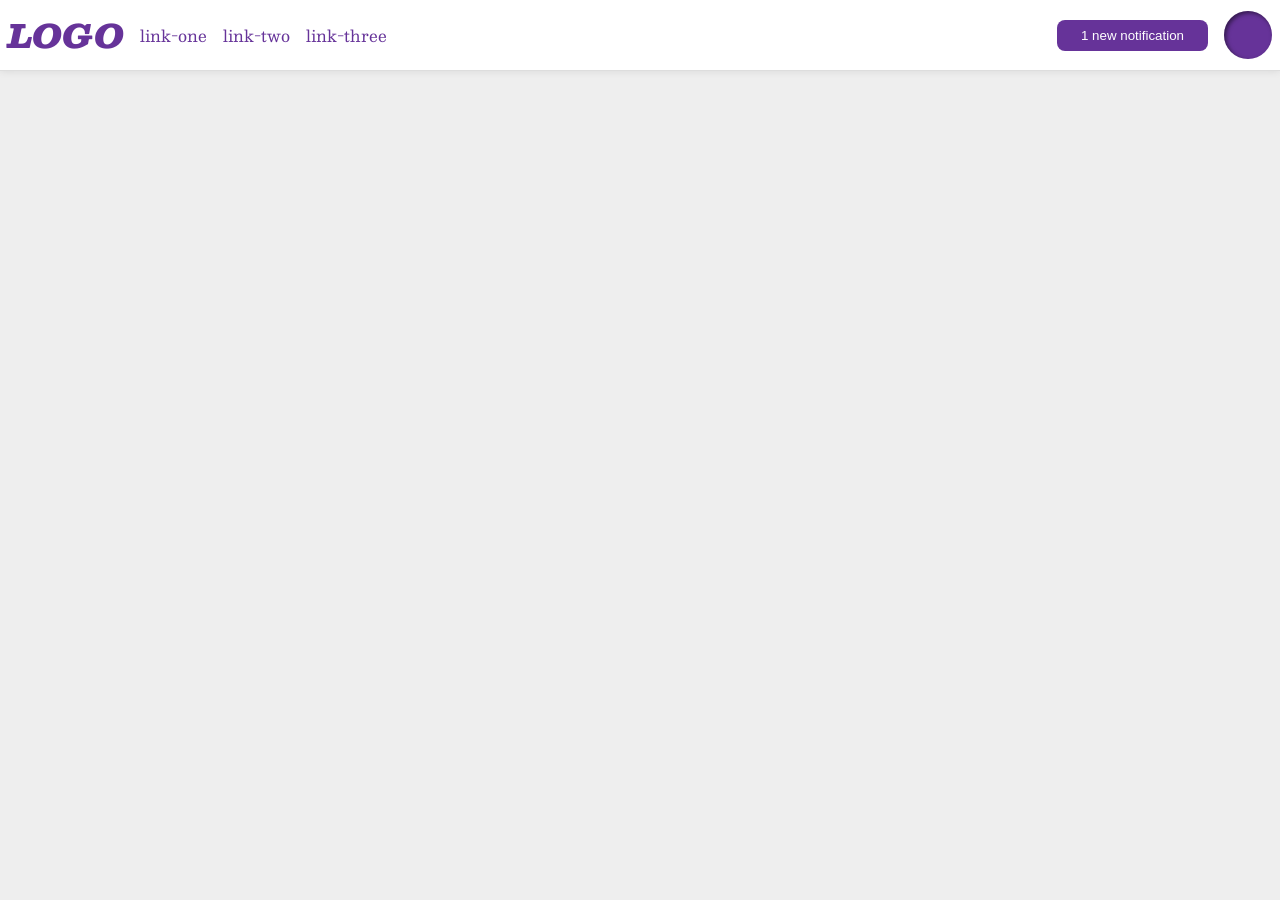
<file: foundations/flex/03-flex-header-2/index.html>
<!doctype html>
<html lang="en">
  <head>
    <meta charset="UTF-8" />
    <meta http-equiv="X-UA-Compatible" content="IE=edge" />
    <meta name="viewport" content="width=device-width, initial-scale=1.0" />
    <title>Flex Header 2</title>
    <link rel="stylesheet" href="style.css" />
  </head>
  <body>
    <div class="header">
      <div class="left">
        <div class="logo">LOGO</div>
        <ul class="links">
          <li><a href="https://google.com">link-one</a></li>
          <li><a href="https://google.com">link-two</a></li>
          <li><a href="https://google.com">link-three</a></li>
        </ul>
      </div>
      <div class="right">
        <button class="notifications">1 new notification</button>
        <div class="profile-image"></div>
      </div>
    </div>
  </body>
</html>
</file>
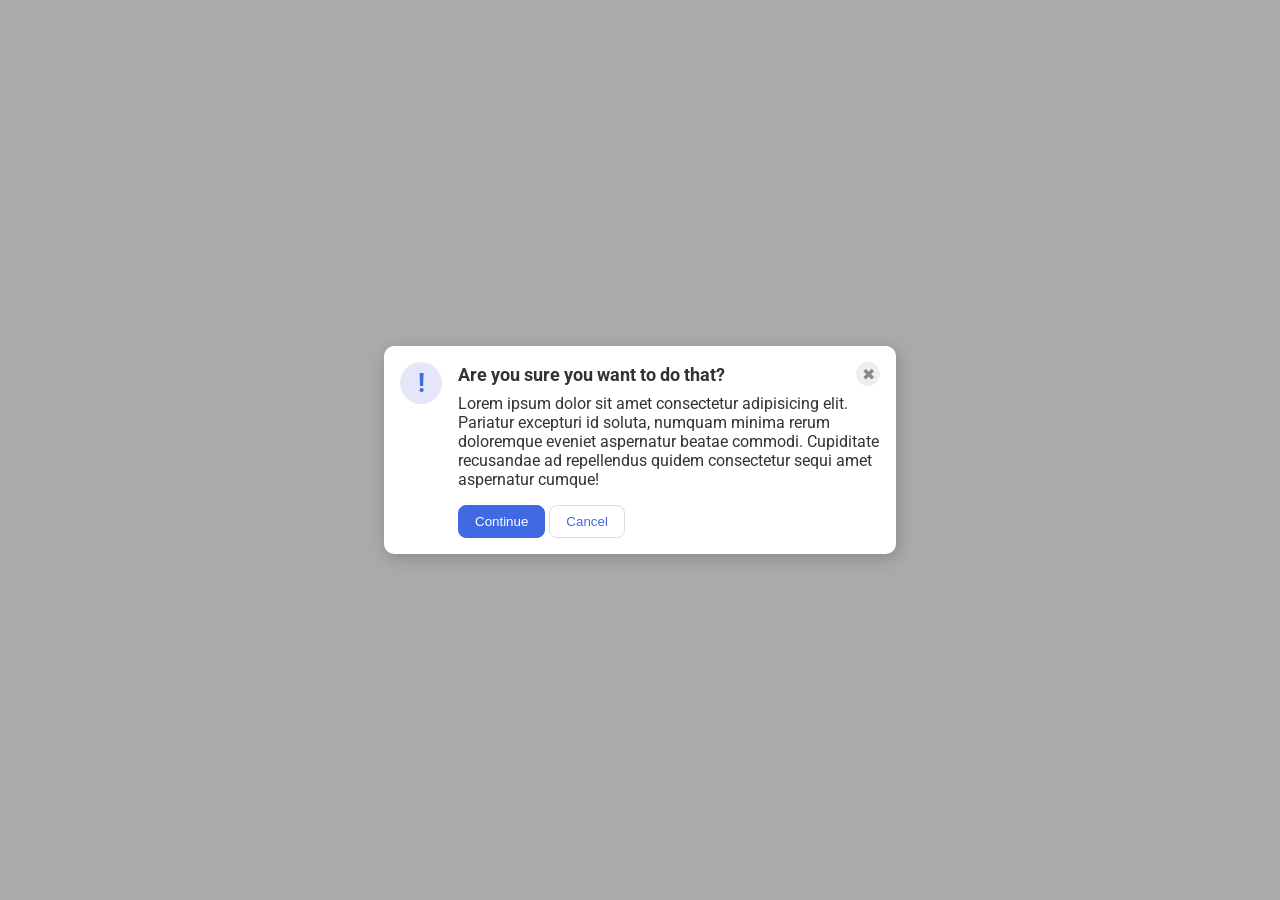
<file: foundations/flex/05-flex-modal/index.html>
<!doctype html>
<html lang="en">
  <head>
    <meta charset="UTF-8" />
    <meta http-equiv="X-UA-Compatible" content="IE=edge" />
    <meta name="viewport" content="width=device-width, initial-scale=1.0" />
    <link rel="stylesheet" href="style.css" />
    <title>Modal</title>
  </head>
  <body>
    <div class="modal">
      <div class="icon">!</div>
      <div class="container">
        <div class="header">
          Are you sure you want to do that?
          <button class="close-button">✖</button>
        </div>
        <div class="text">
          Lorem ipsum dolor sit amet consectetur adipisicing elit. Pariatur
          excepturi id soluta, numquam minima rerum doloremque eveniet
          aspernatur beatae commodi. Cupiditate recusandae ad repellendus quidem
          consectetur sequi amet aspernatur cumque!
        </div>
        <button class="continue">Continue</button>
        <button class="cancel">Cancel</button>
      </div>
    </div>
  </body>
</html>
</file>
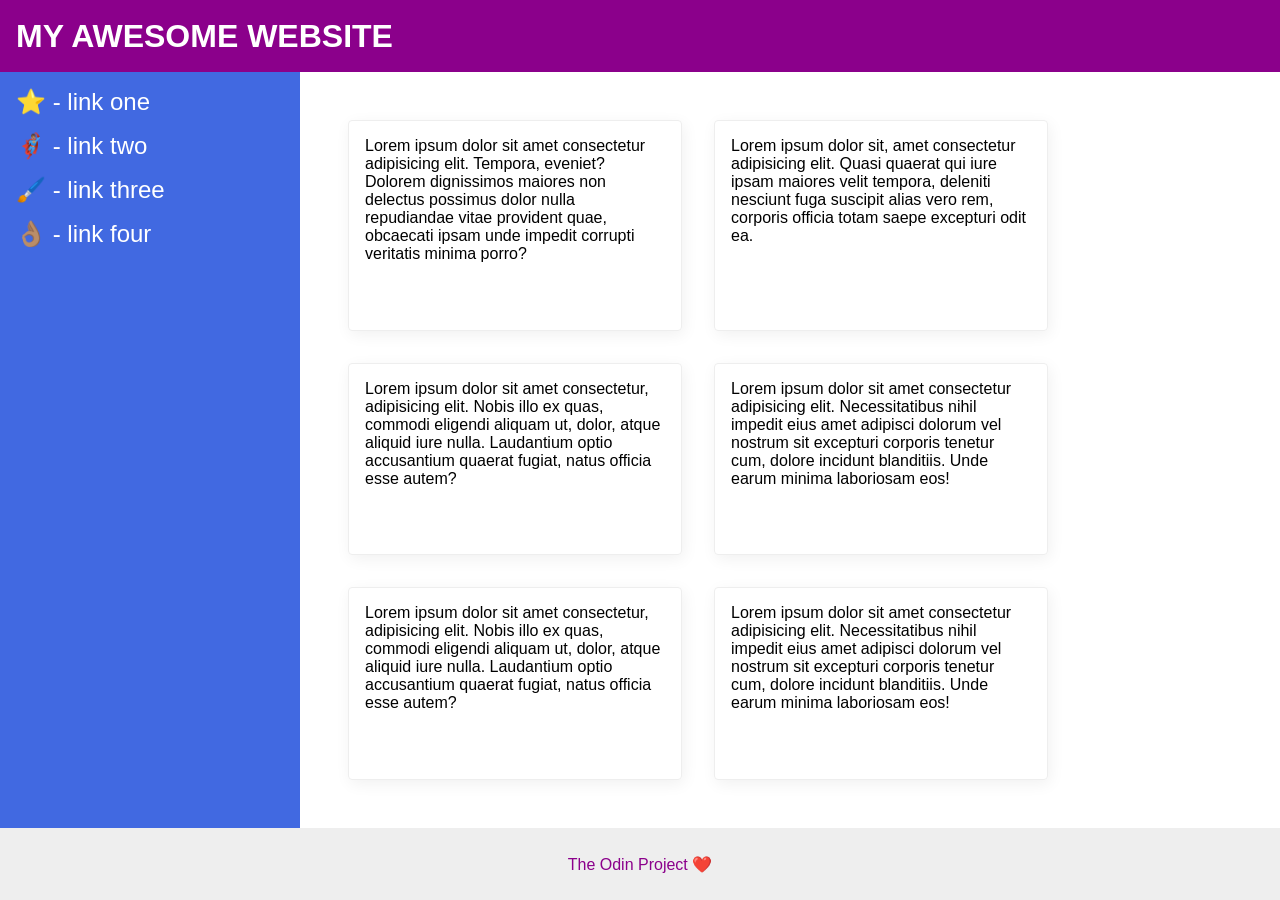
<file: foundations/flex/07-flex-layout-2/index.html>
<!doctype html>
<html lang="en">
  <head>
    <meta charset="UTF-8" />
    <meta http-equiv="X-UA-Compatible" content="IE=edge" />
    <meta name="viewport" content="width=device-width, initial-scale=1.0" />
    <title>The Holy Grail</title>
    <link rel="stylesheet" href="style.css" />
  </head>
  <body>
    <div class="header">MY AWESOME WEBSITE</div>
    <div class="body">
      <div class="sidebar">
        <ul>
          <li><a href="#">⭐ - link one</a></li>
          <li><a href="#">🦸🏽‍♂️ - link two</a></li>
          <li><a href="#">🖌️ - link three</a></li>
          <li><a href="#">👌🏽 - link four</a></li>
        </ul>
      </div>

      <div class="container">
        <div class="card">
          Lorem ipsum dolor sit amet consectetur adipisicing elit. Tempora,
          eveniet? Dolorem dignissimos maiores non delectus possimus dolor nulla
          repudiandae vitae provident quae, obcaecati ipsam unde impedit
          corrupti veritatis minima porro?
        </div>
        <div class="card">
          Lorem ipsum dolor sit, amet consectetur adipisicing elit. Quasi
          quaerat qui iure ipsam maiores velit tempora, deleniti nesciunt fuga
          suscipit alias vero rem, corporis officia totam saepe excepturi odit
          ea.
        </div>
        <div class="card">
          Lorem ipsum dolor sit amet consectetur, adipisicing elit. Nobis illo
          ex quas, commodi eligendi aliquam ut, dolor, atque aliquid iure nulla.
          Laudantium optio accusantium quaerat fugiat, natus officia esse autem?
        </div>
        <div class="card">
          Lorem ipsum dolor sit amet consectetur adipisicing elit.
          Necessitatibus nihil impedit eius amet adipisci dolorum vel nostrum
          sit excepturi corporis tenetur cum, dolore incidunt blanditiis. Unde
          earum minima laboriosam eos!
        </div>
        <div class="card">
          Lorem ipsum dolor sit amet consectetur, adipisicing elit. Nobis illo
          ex quas, commodi eligendi aliquam ut, dolor, atque aliquid iure nulla.
          Laudantium optio accusantium quaerat fugiat, natus officia esse autem?
        </div>
        <div class="card">
          Lorem ipsum dolor sit amet consectetur adipisicing elit.
          Necessitatibus nihil impedit eius amet adipisci dolorum vel nostrum
          sit excepturi corporis tenetur cum, dolore incidunt blanditiis. Unde
          earum minima laboriosam eos!
        </div>
      </div>
    </div>
    <div class="footer">The Odin Project ❤️</div>
  </body>
</html>
</file>
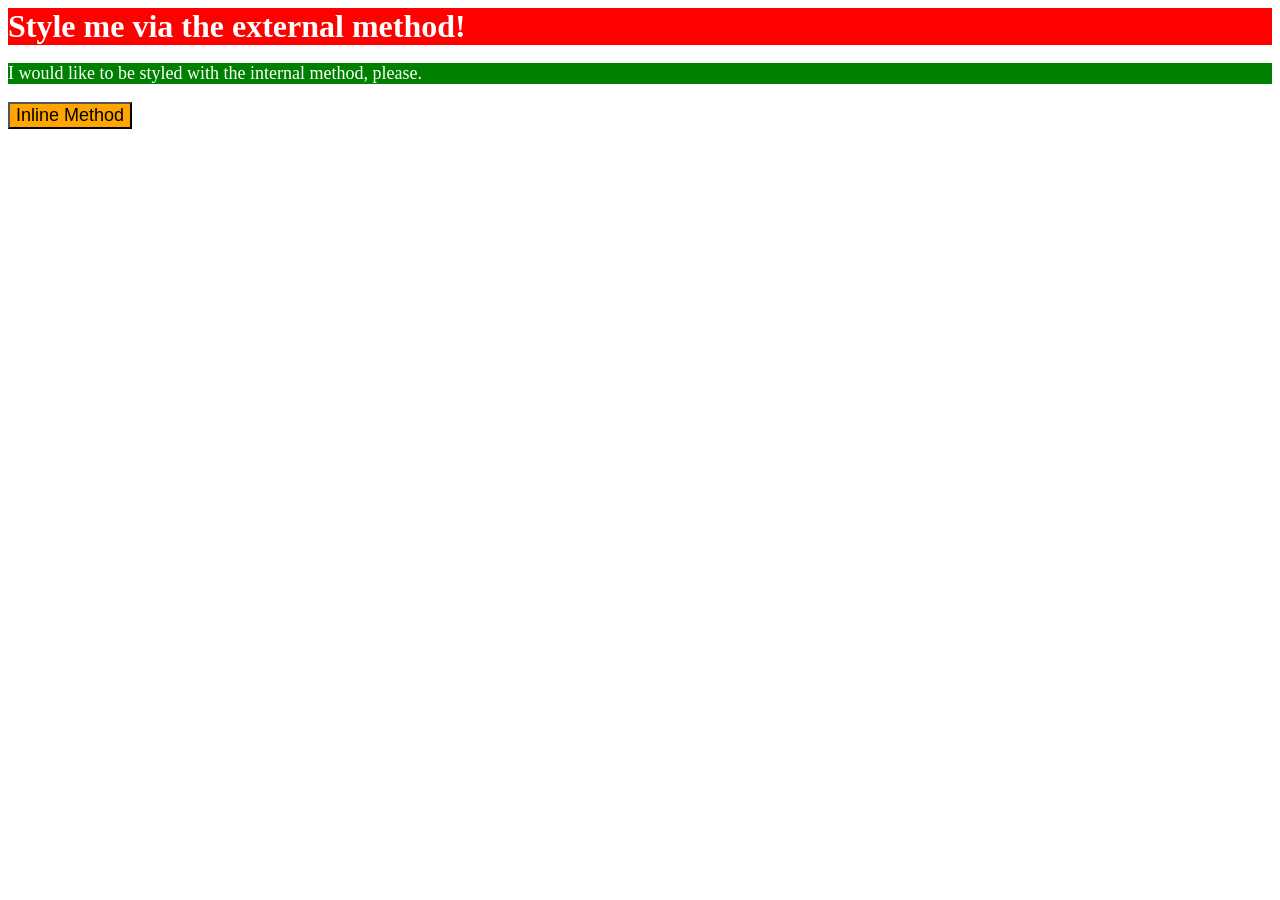
<file: foundations/intro-to-css/01-css-methods/index.html>
<!DOCTYPE html>
<html lang="en">
  <head>
    <meta charset="UTF-8">
    <meta http-equiv="X-UA-Compatible" content="IE=edge">
    <meta name="viewport" content="width=device-width, initial-scale=1.0">
    <title>Methods for Adding CSS</title>
    <link rel="stylesheet" href="styles.css">
    <style>
      p{
        background-color: green;
        color:white;
        font-size: 18px; 
      }
    </style>
  </head>
  <body>
    <div>Style me via the external method!</div>
    <p>I would like to be styled with the internal method, please.</p>
    <button style="background-color: orange;font-size:18px ;">Inline Method</button>
  </body>
</html>
</file>
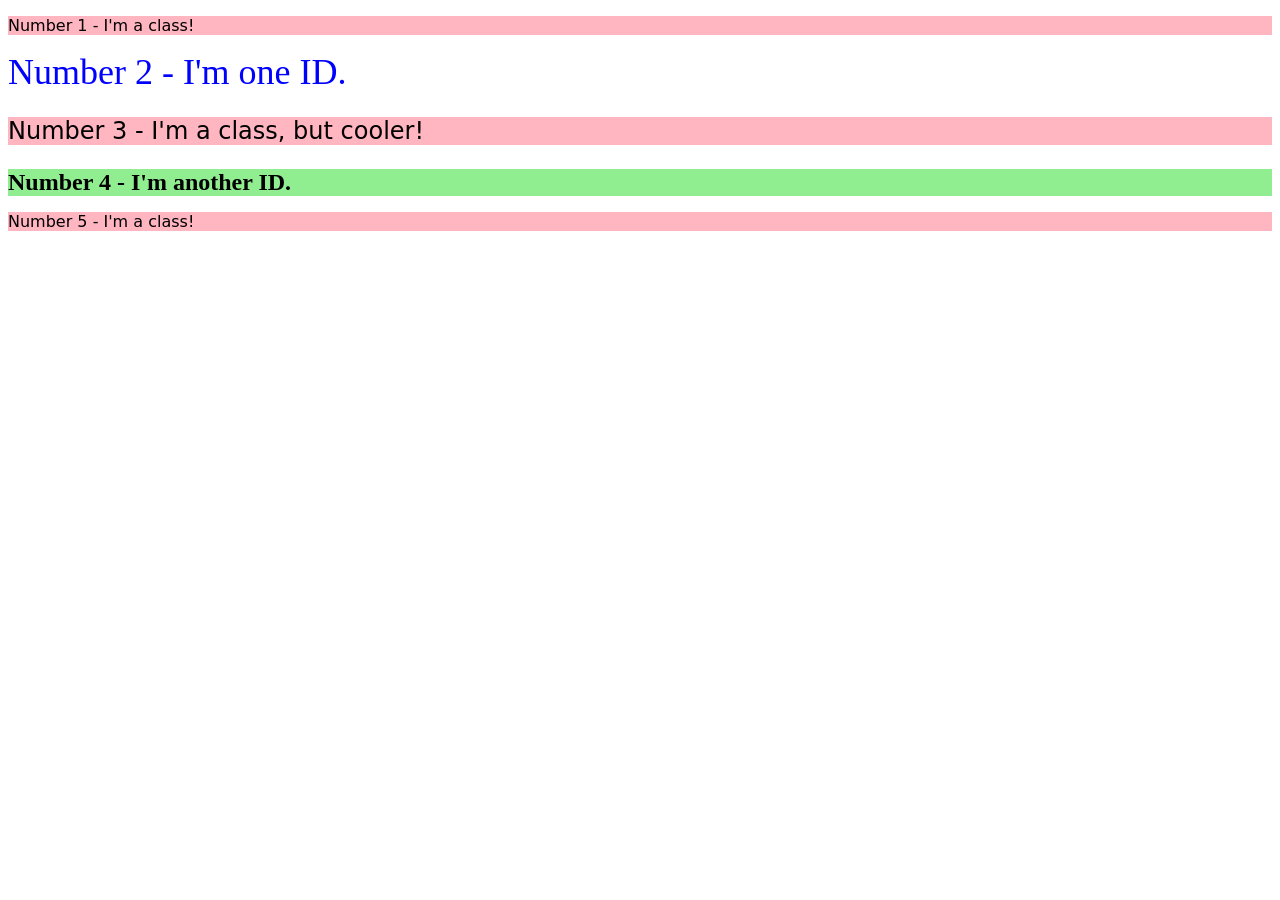
<file: foundations/intro-to-css/02-class-id-selectors/index.html>
<!DOCTYPE html>
<html lang="en">
  <head>
    <meta charset="UTF-8">
    <meta http-equiv="X-UA-Compatible" content="IE=edge">
    <meta name="viewport" content="width=device-width, initial-scale=1.0">
    <title>Class and ID Selectors</title>
    <link rel="stylesheet" href="style.css">
  </head>
  <body>
    <p class="odd"> Number 1 - I'm a class!</p>
    <div id="two">Number 2 - I'm one ID.</div>
    <p class="odd font-size">Number 3 - I'm a class, but cooler!</p>
    <div id="four">Number 4 - I'm another ID.</div>
    <p class="odd">Number 5 - I'm a class!</p>
  </body>
</html>
</file>
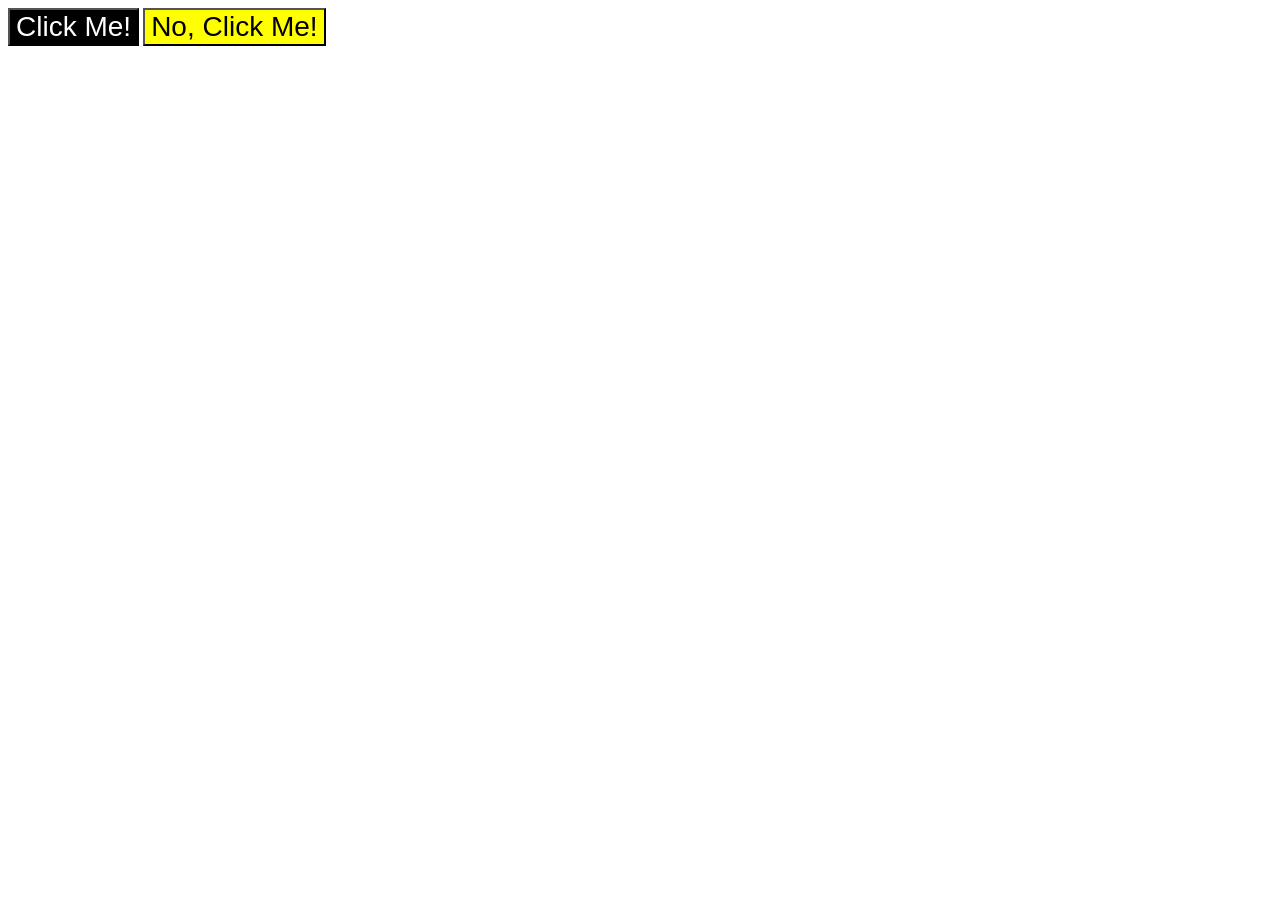
<file: foundations/intro-to-css/03-grouping-selectors/index.html>
<!DOCTYPE html>
<html lang="en">
  <head>
    <meta charset="UTF-8">
    <meta http-equiv="X-UA-Compatible" content="IE=edge">
    <meta name="viewport" content="width=device-width, initial-scale=1.0">
    <title>Grouping Selectors</title>
    <link rel="stylesheet" href="style.css">
  </head>
  <body>
    <button class="one">Click Me!</button>
    <button class="two">No, Click Me!</button>
  </body>
</html>
</file>
<file: foundations/flex/03-flex-header-2/style.css>
/* this is some magical font-importing.  
you'll learn about it later. */
@import url("https://fonts.googleapis.com/css2?family=Besley:ital,wght@0,400;1,900&display=swap");

body {
  margin: 0;
  background: #eee;
  font-family: Besley, serif;
}

.header {
  background: white;
  border-bottom: 1px solid #ddd;
  box-shadow: 0 0 8px rgba(0, 0, 0, 0.1);
  display: flex;
  justify-content: space-between;
  padding: 8px;
}


.profile-image {
  background: rebeccapurple;
  box-shadow: inset 2px 2px 4px rgba(0, 0, 0, 0.5);
  border-radius: 50%;
  width: 48px;
  height: 48px;
}

.logo {
  color: rebeccapurple;
  font-size: 32px;
  font-weight: 900;
  font-style: italic;
}

button {
  border: none;
  border-radius: 8px;
  background: rebeccapurple;
  color: white;
  padding: 8px 24px;
}

a {
  /* this removes the line under our links */
  text-decoration: none;
  color: rebeccapurple;
}

ul {
  list-style-type: none;
  display: flex;
  margin: 0;
  padding: 0;
  gap:16px;
}

.left, .right {
  display: flex;
  align-items: center;
  gap: 16px;
}
</file>
<file: foundations/flex/05-flex-modal/style.css>
@import url("https://fonts.googleapis.com/css2?family=Roboto:wght@400;700&display=swap");

html,
body {
  height: 100%;
}

body {
  font-family: Roboto, sans-serif;
  margin: 0;
  background: #aaa;
  color: #333;
  /* I'll give you this one for free lol */
  display: flex;
  align-items: center;
  justify-content: center;
}

.modal {
  background: white;
  width: 480px;
  border-radius: 10px;
  box-shadow: 2px 4px 16px rgba(0, 0, 0, 0.2);
  display: flex;
  gap: 16px;
  padding: 16px;
}

.icon {
  color: royalblue;
  font-size: 26px;
  font-weight: 700;
  background: lavender;
  width: 42px;
  height: 42px;
  border-radius: 50%;
  display: flex;
  align-items: center;
  justify-content: center ;
  flex-shrink: 0;
}

.close-button {
  background: #eee;
  border-radius: 50%;
  color: #888;
  font-weight: 400;
  font-size: 16px;
  height: 24px;
  width: 24px;
  display: flex;
  align-items: center;
  justify-content: center;
  border: 1px solid #eee;
  padding: 0;
}

button {
  cursor: pointer;
  padding: 8px 16px;
  border-radius: 8px;
}

button.continue {
  background: royalblue;
  border: 1px solid royalblue;
  color: white;
}

button.cancel {
  background: white;
  border: 1px solid #ddd;
  color: royalblue;
}


.header{
  display: flex;
  align-items: center;
  justify-content: space-between;
  font-weight: 700;
  font-size: 18px;
  margin-bottom: 8px;
}

.text{
  margin-bottom: 16px;
}
</file>
<file: foundations/flex/07-flex-layout-2/style.css>
body {
  font-family: -apple-system, BlinkMacSystemFont, 'Segoe UI', Roboto, Oxygen, Ubuntu, Cantarell, 'Open Sans', 'Helvetica Neue', sans-serif;
  margin: 0;
  min-height: 100vh;
  display: flex;
  flex-direction: column;
}

.header {
  height: 72px;
  background: darkmagenta;
  color: white;
  display: flex;
  align-items: center;
  padding: 0 16px;
  font-size: 32px;
  font-weight: 900;
}


.body{
  flex: 1;
  display: flex;

}

.footer {
  height: 72px;
  background: #eee;
  color: darkmagenta;
  display: flex;
  align-items: center;
  justify-content: center;

}

.sidebar {
  width: 300px;
  background: royalblue;
  box-sizing: border-box;
  flex-shrink: 0;
  padding: 16px;
}

a{
  text-decoration: none;
  color:white;
  font-size: 24px;
}

ul{
  list-style: none;
  padding:0;
  margin:0;
}

li{
  margin-bottom: 16px;
}

.card {
  border: 1px solid #eee;
  box-shadow: 2px 4px 16px rgba(0,0,0,.06);
  border-radius: 4px;
  padding: 16px;
  width: 300px;
}

.container{
  display: flex;
  flex-wrap: wrap;
  padding: 48px;
  gap:32px;

}
</file>
<file: foundations/intro-to-css/01-css-methods/styles.css>
div{
    background-color: red;
    color: white;
    font-size: 32px;
    text-align: centre;
    font-weight: bold;
}
</file>
<file: foundations/intro-to-css/02-class-id-selectors/style.css>
.odd{
    background-color: lightpink;
    font-family: Verdana, Geneva, DejaVu Sans, sans-serif;
}

.odd.font-size{
    font-size: 24px;
}

#two{
    color: blue;
    font-size: 36px;

}

#four{
    background-color: lightgreen;
    font-size: 24px;
    font-weight: bold;
}
</file>
<file: foundations/intro-to-css/03-grouping-selectors/style.css>
.one,.two{
    font-size: 28px;
    font-family: helvetica, Times New Roman, sans-serif;
}

.one{
    background-color: black;
    color: white;
}

.two{
    background-color: yellow;
}
</file>
